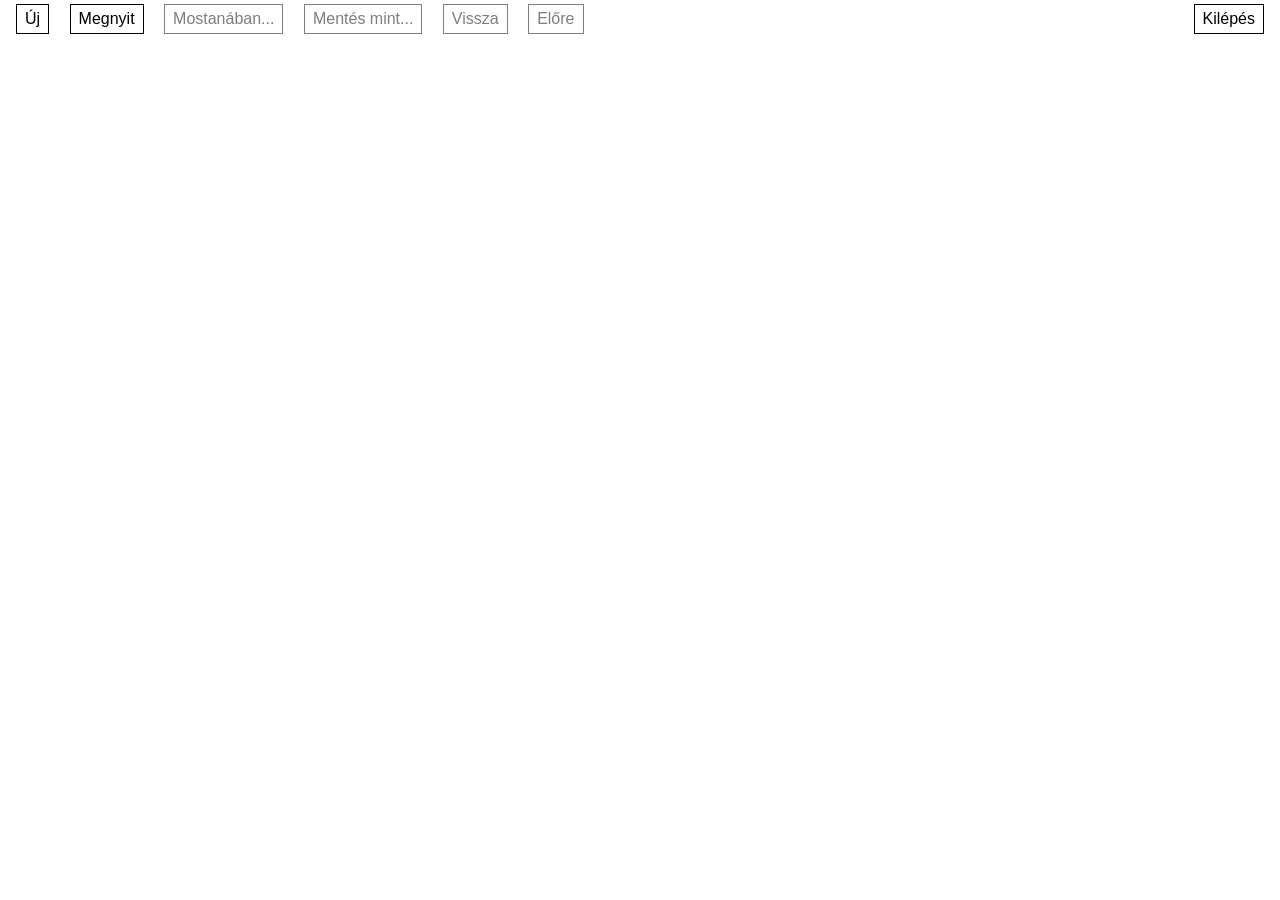
<file: index.html>
<!DOCTYPE html>
<html lang="hu">

<head>
  <meta charset="utf-8"/>
  <title>Document Builder</title>
  <meta name="viewport" content="width=device-width, initial-scale=1.0"/>
  <link rel="icon" type="image/x-icon" href="./favicon.ico">
  <link rel="stylesheet" href="main.css">
</head>

<body>
<header>
  <a href="#" class="btn ed-new locale">New</a>
  <a href="#" class="btn ed-open locale">Open</a>
  <a href="#" class="btn ed-recent disabled locale">Recent...</a>
  <a href="#" class="btn ed-save locale">Save As...</a>
  <a href="#" class="btn ed-undo disabled locale">Undo</a>
  <a href="#" class="btn ed-redo disabled locale">Redo</a>
  <a href="#" class="btn ed-exit locale">Exit</a>
</header>
<div id="header"></div>
<div id="editor"></div>
<div id="footer"></div>
<div id="message"></div>
<script src="hu.js"></script>
<script src="main.js"></script>
</body>

</html>
</file>
<file: main.css>
body {
  font-family: Arial, Helvetica, sans-serif;
  padding: 0 .5rem;
  line-height: 1.5;
  min-height: 100vh;
  position: relative;
}

* {
  box-sizing: border-box;
  margin: 0;
  padding: 0;
}

h1, h2, h3, h4, h5, h6 {
  line-height: 1.25;
  margin-bottom: .5rem;
}

h1 {
  font-size: 2em;
  margin-top: .5em;
}

h2 {
  font-size: 1.75em;
}

h3 {
  font-size: 1.5em;
}

h4, h5, h6 {
  font-size: 1em;
}

ul, ol, p {
  margin-bottom: 1rem;
}

ul, ol {
  text-align: left;
  padding-left: 1em;
}

small {
  font-size: .75em;
}

img, iframe {
  max-width: 100% !important;
}

table {
  border-collapse: collapse;
  margin: 0 auto 1em;
}

table th {
  padding: 0 .5em;
}

table td {
  text-align: left;
  border: 1px solid;
  padding: .25em .5em;
  line-height: 1.25;
  vertical-align: top;
  max-width: 40em;
}

input, select, textarea, button {
  font-family: inherit;
  font-size: inherit;
  line-height: 1.25;
}

.input {
  display: block;
  width: 100%;
  max-width: 40em;
  padding: .25em .5em;
  margin: .25em auto;
  height: 2em;
}

textarea.input {
  height: auto;
  min-height: 8em;
  resize: vertical;
}

.btn {
  display: inline-block;
  cursor: pointer;
  padding: .25em .5em;
  margin: .25em .5em;
  color: inherit;
  text-decoration: none;
  border: 1px solid;
  line-height: 1.25;
}

.btn.disabled {
  opacity: .5;
  cursor: default;
}

a.disabled.disabled, .dropdown a.disabled, .tooltip a.disabled {
  opacity: .5;
  cursor: default;
  pointer-events: none;
}

.btn.ed-exit {
  float: right;
}

.select {
  padding: .25em .5em;
  position: relative;
  cursor: pointer;
}

.select.input {
  border: 1px solid #888;
  height: auto;
}

.select:after {
  content: '\25BC';
  position: absolute;
  top: 0;
  right: .25em;
  display: inline-block;
  line-height: 2em;
}

.select.open:after {
  content: '\25B2';
}

.select a {
  text-decoration: none;
  color: inherit;
}

.select > * {
  display: none;
  padding-right: 1.25em;
}

.select > .selected, .select.open > * {
  display: block;
}

.select.open > a.no-value {
  font-weight: 700;
}

.select.open:not(.input) > a[data-value]:before {
  content: '- ';
}

.select.open > a[data-value].selected:after {
  content: '\2713';
  position: absolute;
  right: .25em;
}

.select.input.open {
  padding-top: 1.75em;
}

.center {
  text-align: center;
}

#message {
  position: fixed;
  z-index: 2;
  bottom: 0;
  left: 0;
  right: 0;
  text-align: center;
}

.msg {
  margin-top: .5em;
  padding: .5em 1em;
  font-weight: 700;
  line-height: 1.25;
}

.msg.error {
  color: #A00;
  background: #F88;
}

.msg.success {
  color: #0A0;
  background: #8A8;
}

#message .msg {
  font-size: 1.25em;
  margin-top: 2px;
}

.tooltip, .confirm {
  position: absolute;
  z-index: 2;
  border: 1px solid;
  background: #FFF;
  padding: .25em .5em;
  margin: .25em 0;
  max-height: 90vh;
  max-width: 50em;
  overflow: auto;
}

.confirm {
  z-index: 3;
  top: 30%;
  left: 0;
  right: 0;
  max-width: 40em;
  margin: 0 auto;
  box-shadow: 0 0 1em .25em #000;
  text-align: center;
}

.tooltip.dropdown {
  padding: 0 .25em;
}

.dropdown > * {
  display: block;
  text-decoration: none;
  color: inherit;
  padding: .25em 0;
  margin: 0 .25em;
}

.dropdown > *:not(:last-child) {
  border-bottom: 1px solid;
}

.dropdown .input {
  padding: 0;
}

.tooltip.modal {
  left: 0;
  right: 0;
  margin: 0 auto;
  padding: 1.25em 2.5em;
  max-width: 100em;
}

.tooltip.modal::before {
  content: '';
  position: fixed;
  z-index: -1;
  top: 0;
  left: 0;
  right: 0;
  bottom: 0;
  background: rgba(255, 255, 255, .5);
}

.tooltip.modal table {
  margin-top: 1em;
  width: 100%;
}

.tooltip.modal > .close {
  position: absolute;
  top: 0;
  right: 0;
  margin-right: .25em;
}

#header, #footer {
  text-align: center;
  max-width: 60em;
  margin: 2em auto;
}

#editor {
  text-align: center;
  max-width: 60em;
  margin: 0 auto;
}

#header .legend {
  margin-top: 1.5em;
  padding: 1em;
  background-color: #f5f5f5;
  border: 1px solid #ddd;
  border-radius: 4px;
  display: inline-block;
  text-align: left;
}

#header .legend h4 {
  margin-bottom: 0.75em;
  text-align: center;
}

#header .legend-item {
  display: inline-block;
  margin-right: 1.5em;
  margin-bottom: 0.5em;
}

#header .legend-color {
  display: inline-block;
  width: 20px;
  height: 20px;
  margin-right: 0.5em;
  border: 1px solid #999;
  vertical-align: middle;
}

ul.pagination {
  list-style: none;
  padding-left: 0;
  text-align: center;
}

ul.pagination li {
  display: inline-block;
}

ul.pagination .active .btn {
  border-color: #00F;
  box-shadow: 0 0 .5em .125em #00F;
}

#editor .plus-one {
  margin-top: 1em;
}
</file>
